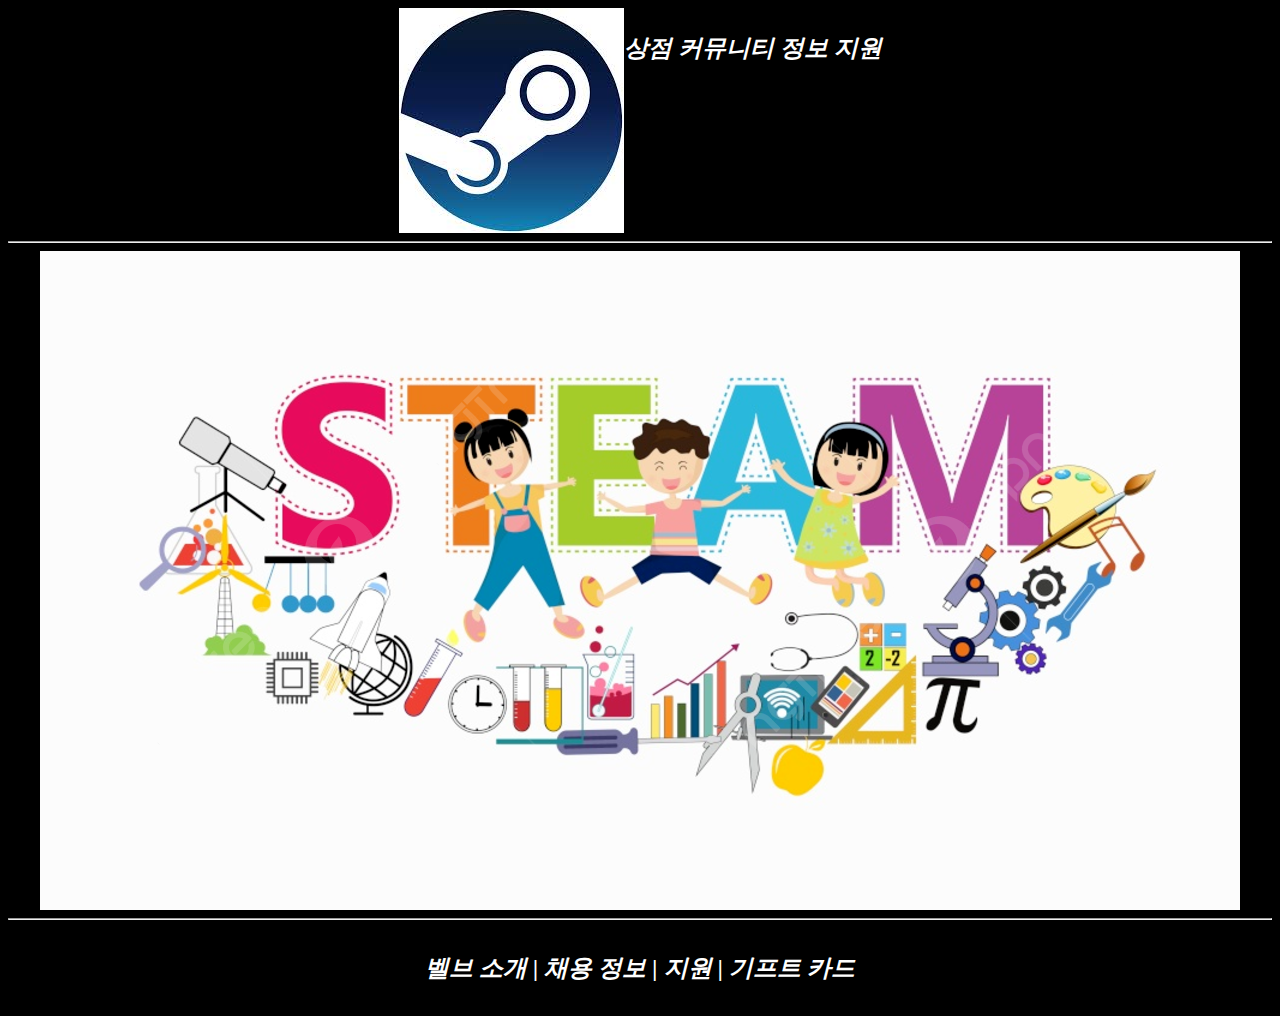
<file: indexhw1.html>
<!DOCTYPE html>
<!--2주차 로고 이미지, 메뉴텍스트,배경이미지,하단 텍스트 변경 응용문제-->
<html lang="ko">
    <head>
        <meta charset="UTF-8">
        <title>Steam 메인화면</title>
    </head>
    <body style="background-color: black; ">
        <div style="display: flex; justify-content: center;">
            <img src="image/steam1.jfif" width="225" height="225">
            <h3 style="font-size: 24px; font-weight: bold; font-style: italic; color: white;">상점 커뮤니티 정보 지원</h3>
        </div>
        <hr>
        <div style="display: flex; justify-content: center;">
            <img src="image/steam2.png" width="1200" height="659">
        </div>
        <hr>
        <div style="display: flex; justify-content: center;">
            <h3 style="font-size: 24px; font-style: italic; font-weight: bold; font-family: 굴림; color: white;">벨브 소개 | 채용 정보 | 지원 | 기프트 카드</h3>
        </div>
    </body>
</html>
</file>
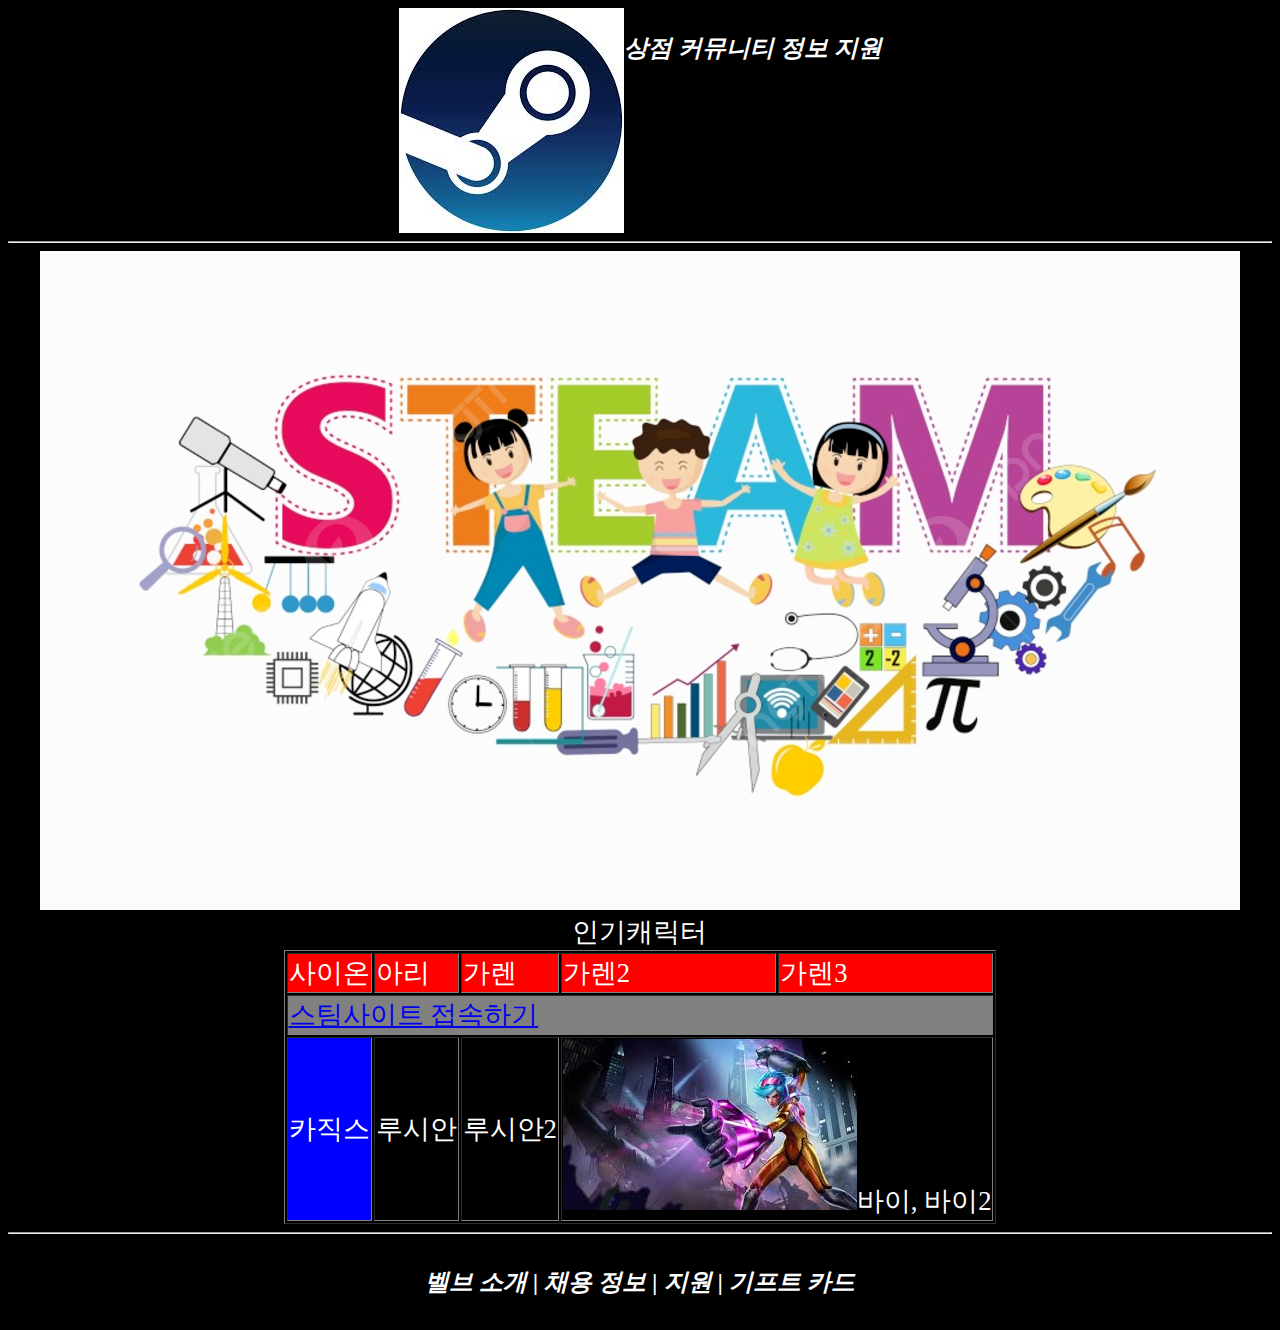
<file: indexhw2.html>
<!DOCTYPE html>
<html lang="ko">
    <head>
        <meta charset="UTF-8">
        <meta name="송도헌" content="20220991">
        <meta name="homework" content="html">
        <meta href="https://127.0.0.1:5500">
        <title>Steam 메인화면</title>
        <style>
            table{
                font-size: 20pt;
                color: white;
            }
        </style>
    </head>
    <body style="background-color: black;">
        <div style="display: flex; justify-content: center;">
            <img src="image/steam1.jfif" width="225" height="225">
            <h3 style="font-size: 24px; font-weight: bold; font-style: italic; font-family: 굴림; color: white;">상점 커뮤니티 정보 지원</h3>  
        </div>
        <hr>
        <div style="display: flex; justify-content: center;">
            <a href="indexhw2.html" target="_blank"><img src="image/steam2.png" width="1200" height="659"></a>
        </div>
        <div style="display: flex; justify-content: center;">
           <table border="1">
            <caption>인기캐릭터</caption>
            <tbody>
                <tr bgcolor="red">
                    <td>사이온</td>
                    <td>아리</td>
                    <td>가렌</td>
                    <td>가렌2</td>
                    <td>가렌3</td>
                </tr>
                <tr bgcolor="grey">
                    <td colspan="5"><a href="https://store.steampowered.com">스팀사이트 접속하기</a></td>
                </tr>
                <tr>
                    <td bgcolor="blue">카직스</td>
                    <td>루시안</td>
                    <td>루시안2</td>
                    <td colspan="2"><img src="image/by.jfif">바이, 바이2</td>
                </tr>
            </tbody>
        </table> 
        </div>
        <hr>
        <div style="display: flex; justify-content: center;">
            <h3 style="font-size: 24px; font-weight: bold; font-family: 굴림; font-style: italic; color: white">벨브 소개 | 채용 정보 | 지원 | 기프트 카드</h3>
        </div>
    </body>
</html>
</file>
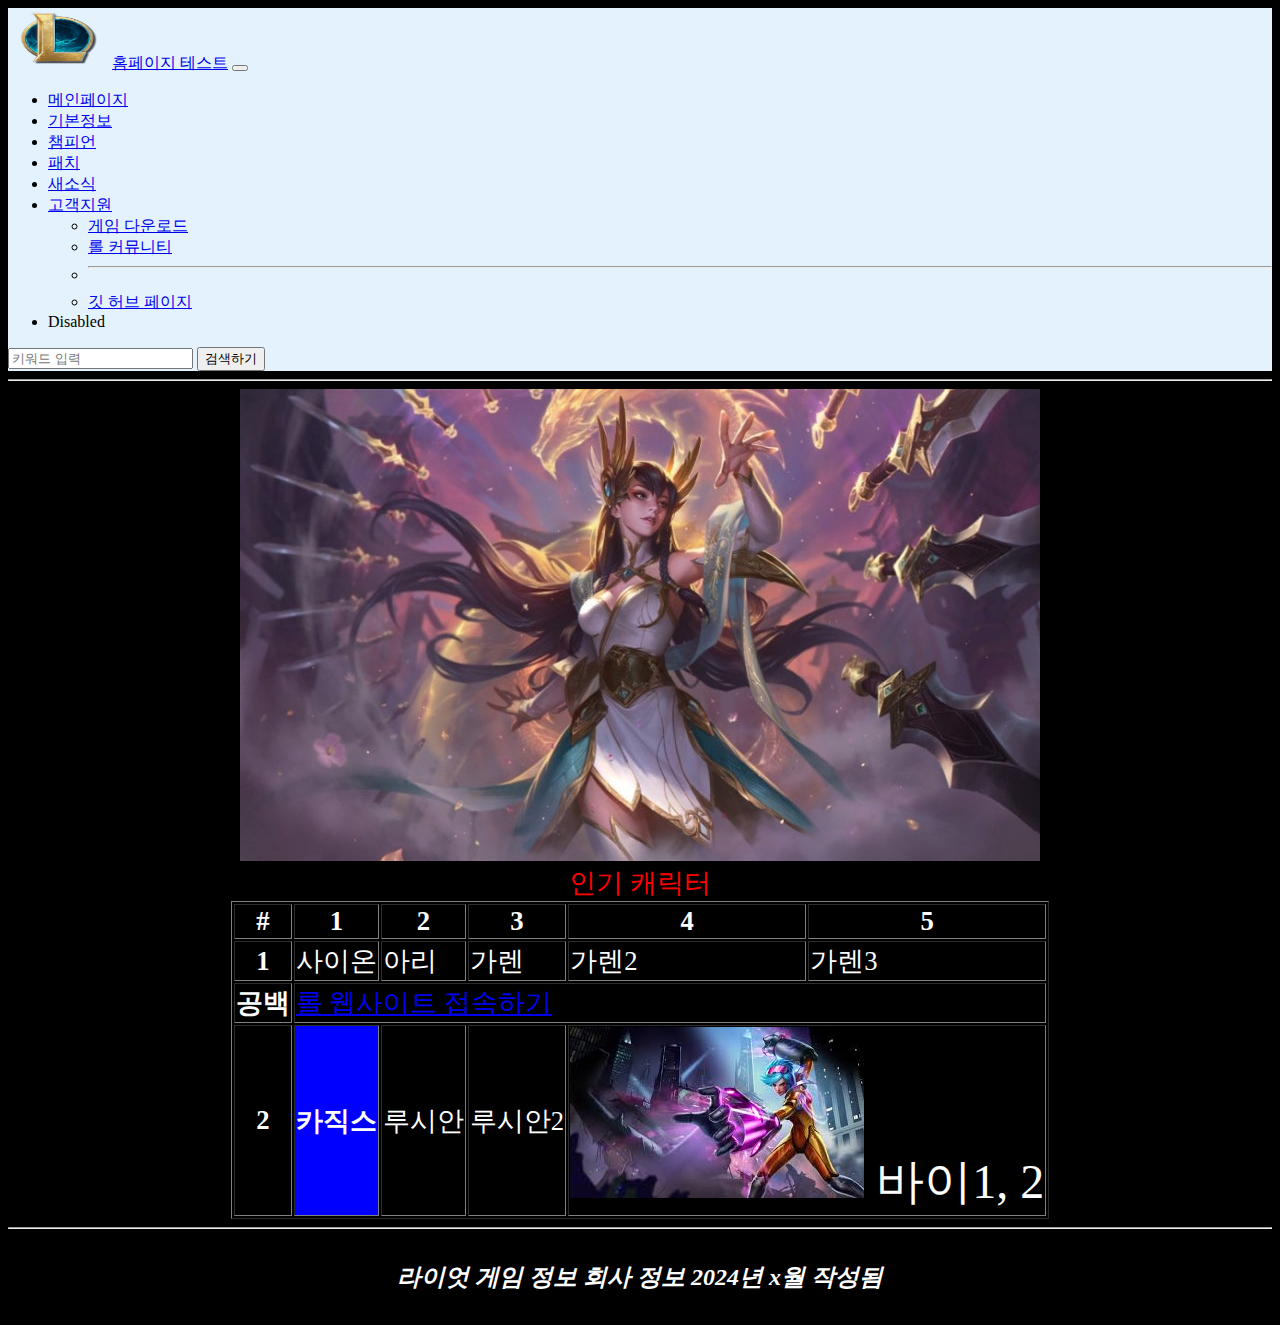
<file: indexhw3.html>
<!DOCTYPE html>
<!--3주차 부트스트랩 추가 수정 응용문제 해결-->
<html lang="ko">
    <head>
        <meta charset="UTF-8">
        <meta name ="송도헌" content="20220991"> 
        <meta name="keywords" content="computer">
        <meta name="viewport" content="width=device-width, initial-scale=1">
        <link href="https://cdn.jsdelivr.net/npm/bootstrap@5.3.5/dist/css/bootstrap.min.css" rel="stylesheet" integrity="sha384-SgOJa3DmI69IUzQ2PVdRZhwQ+dy64/BUtbMJw1MZ8t5HZApcHrRKUc4W0kG879m7" crossorigin="anonymous">
        <script type="text/javascript" src="js/basic_js_test.js"></script>
        <script type="text/javascript" defer src="js/searchhw1.js"></script>
        <style>
            table{
                font-size: 20pt;
                color: white;
            }
        </style>
        <title>LOL메인화면</title>
    </head>
    <body style="background-color: black;">
        <script src="https://cdn.jsdelivr.net/npm/bootstrap@5.3.5/dist/js/bootstrap.bundle.min.js" integrity="sha384-k6d4wzSIapyDyv1kpU366/PK5hCdSbCRGRCMv+eplOQJWyd1fbcAu9OCUj5zNLiq" crossorigin="anonymous"></script>
        <nav class="navbar navbar-expand-lg border-bottom border-body" style="background-color: #e3f2fd;" data-bs-theme="light">
            <div class="container-fluid">
              <img src="image/logo.png" class="img-fluid" width="100" height="60">
              <a class="navbar-brand" href="#">홈페이지 테스트</a>
              <button class="navbar-toggler" type="button" data-bs-toggle="collapse" data-bs-target="#navbarSupportedContent" aria-controls="navbarSupportedContent" aria-expanded="false" aria-label="Toggle navigation">
                <span class="navbar-toggler-icon"></span>
              </button>
              <div class="collapse navbar-collapse" id="navbarSupportedContent">
                <ul class="navbar-nav me-auto mb-2 mb-lg-0">
                  <li class="nav-item">
                    <a class="nav-link active" aria-current="page" href="indexhw3.html">메인페이지</a>
                  </li>
                  <li class="nav-item">
                    <a class="nav-link" href="https://www.leagueoflegends.com/ko-kr/how-to-play/">기본정보</a>
                  </li>
                  <li class="nav-item">
                    <a class="nav-link active" aria-current="page" href="https://www.leagueoflegends.com/ko-kr/champions/">챔피언</a>
                  </li>
                  <li class="='nav-item">
                    <a class="nav-link active" aria-current="page" href="https://www.leagueoflegends.com/ko-kr/news/tags/patch-notes/">패치</a>
                  </li>
                  <li class="='nav-item">
                    <a class="nav-link active" aria-current="page" href="https://www.leagueoflegends.com/ko-kr/news/">새소식</a>
                  </li>
                  <li class="nav-item dropdown">
                    <a class="nav-link dropdown-toggle" href="#" role="button" data-bs-toggle="dropdown" aria-expanded="false">고객지원</a>
                    <ul class="dropdown-menu">
                      <li><a class="dropdown-item" href="https://download.kr.riotgames.com/league">게임 다운로드</a></li>
                      <li><a class="dropdown-item" href="https://www.leagueoflegends.com/ko-kr/news/community/">롤 커뮤니티</a></li>
                      <li><hr class="dropdown-divider"></li>
                      <li><a class="dropdown-item" href="https://github.com/">깃 허브 페이지</a></li>
                    </ul>
                  </li>
                  <li class="nav-item">
                    <a class="nav-link disabled" aria-disabled="true">Disabled</a>
                  </li>
                </ul>
                <form class="d-flex" role="search">
                  <input class="form-control me-2" type="search" placeholder="키워드 입력" aria-label="Search">
                  <button class="btn btn-outline-success" id="search_button_msg" type="submit">검색하기</button>
                </form>
              </div>
            </div>
          </nav>
        <hr>
        <div style="display: flex; justify-content: center;">
            <a href="index.html" target="_blank"><img src="image/Main.jpg" class="img-fluid" width="800" height="472"></a>
        </div>
        <div style="display: flex; justify-content: center;">
            <table class="table table-striped caption-top" border="1">
                <caption style="color: red;">인기 캐릭터</caption>
                <thead>
                  <tr class="table-primary">
                    <th scope="col">#</th>
                    <th scope="col">1</th>
                    <th scope="col">2</th>
                    <th scope="col">3</th>
                    <th scope="col">4</th>
                    <th scope="col">5</th>
                  </tr>
                </thead>
                <tbody>
                    <tr class="table-secondary">
                        <th scope="col">1</th>
                        <td>사이온</td>
                        <td>아리</td>
                        <td>가렌</td>
                        <td>가렌2</td>
                        <td>가렌3</td>
                    </tr>
                    <tr class="table-success">
                        <th scope="row">공백</th>
                        <td colspan="5"><a href="https://www.leagueoflegends.com/ko-kr/">롤 웹사이트 접속하기</td>
                    </tr>
                    <tr class="table-danger">
                        <th scope="row">2</th>
                        <td bgcolor="blue"><b>카직스<b></td>
                        <td>루시안</td>
                        <td>루시안2</td>
                        <td colspan="2"><font size="13"><img src="image/by.jfif"> 바이1, 2</font></td>
                    </tr>
                </tbody>
            </table>
        </div>
        <hr>
        <div style="display: flex; justify-content: center;">
            <h3 style="font-size: 24px; font-style: italic; font-weight: bold; color: white; font-family: 굴림;">라이엇 게임 정보 회사 정보 2024년 x월 작성됨</h3>
        </div>
        
    </body>
</html>
</file>
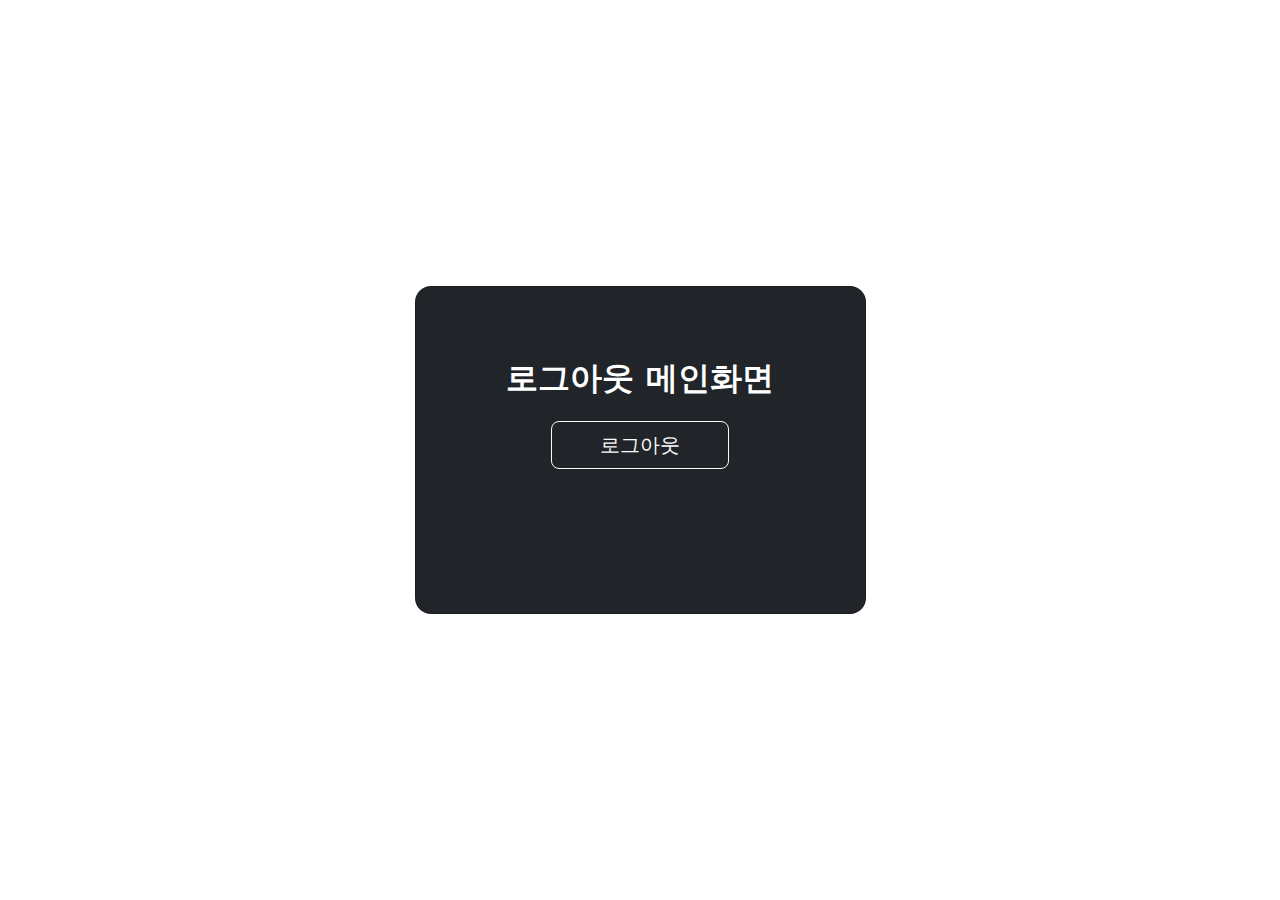
<file: login/logout.html>
<!DOCTYPE html>
<html lang="ko">
<head>
  <meta charset="UTF-8">
  <title>로그아웃 완료</title>
  <script type="text/javascript" defer src="../js/login.js"></script>
  <link href="https://cdn.jsdelivr.net/npm/bootstrap@5.3.5/dist/css/bootstrap.min.css" rel="stylesheet">
</head>
<body>
  <section class="vh-100 gradient-custom">
    <div class="container py-5 h-100">
      <div class="row d-flex justify-content-center align-items-center h-100">
        <div class="col-12 col-md-8 col-lg-6 col-xl-5">
          <div class="card bg-dark text-white" style="border-radius: 1rem;">
            <div class="card-body p-5 text-center">

              <div class="mb-md-5 mt-md-4 pb-5">
                <h2 class="fw-bold mb-4 text-uppercase">로그아웃 메인화면</h2>

                <a href="../index.html" class="btn btn-outline-light btn-lg px-5">로그아웃</a>

              </div>

            </div>
          </div>
        </div>
      </div>
    </div>
  </section>
</body>
</html>
</file>
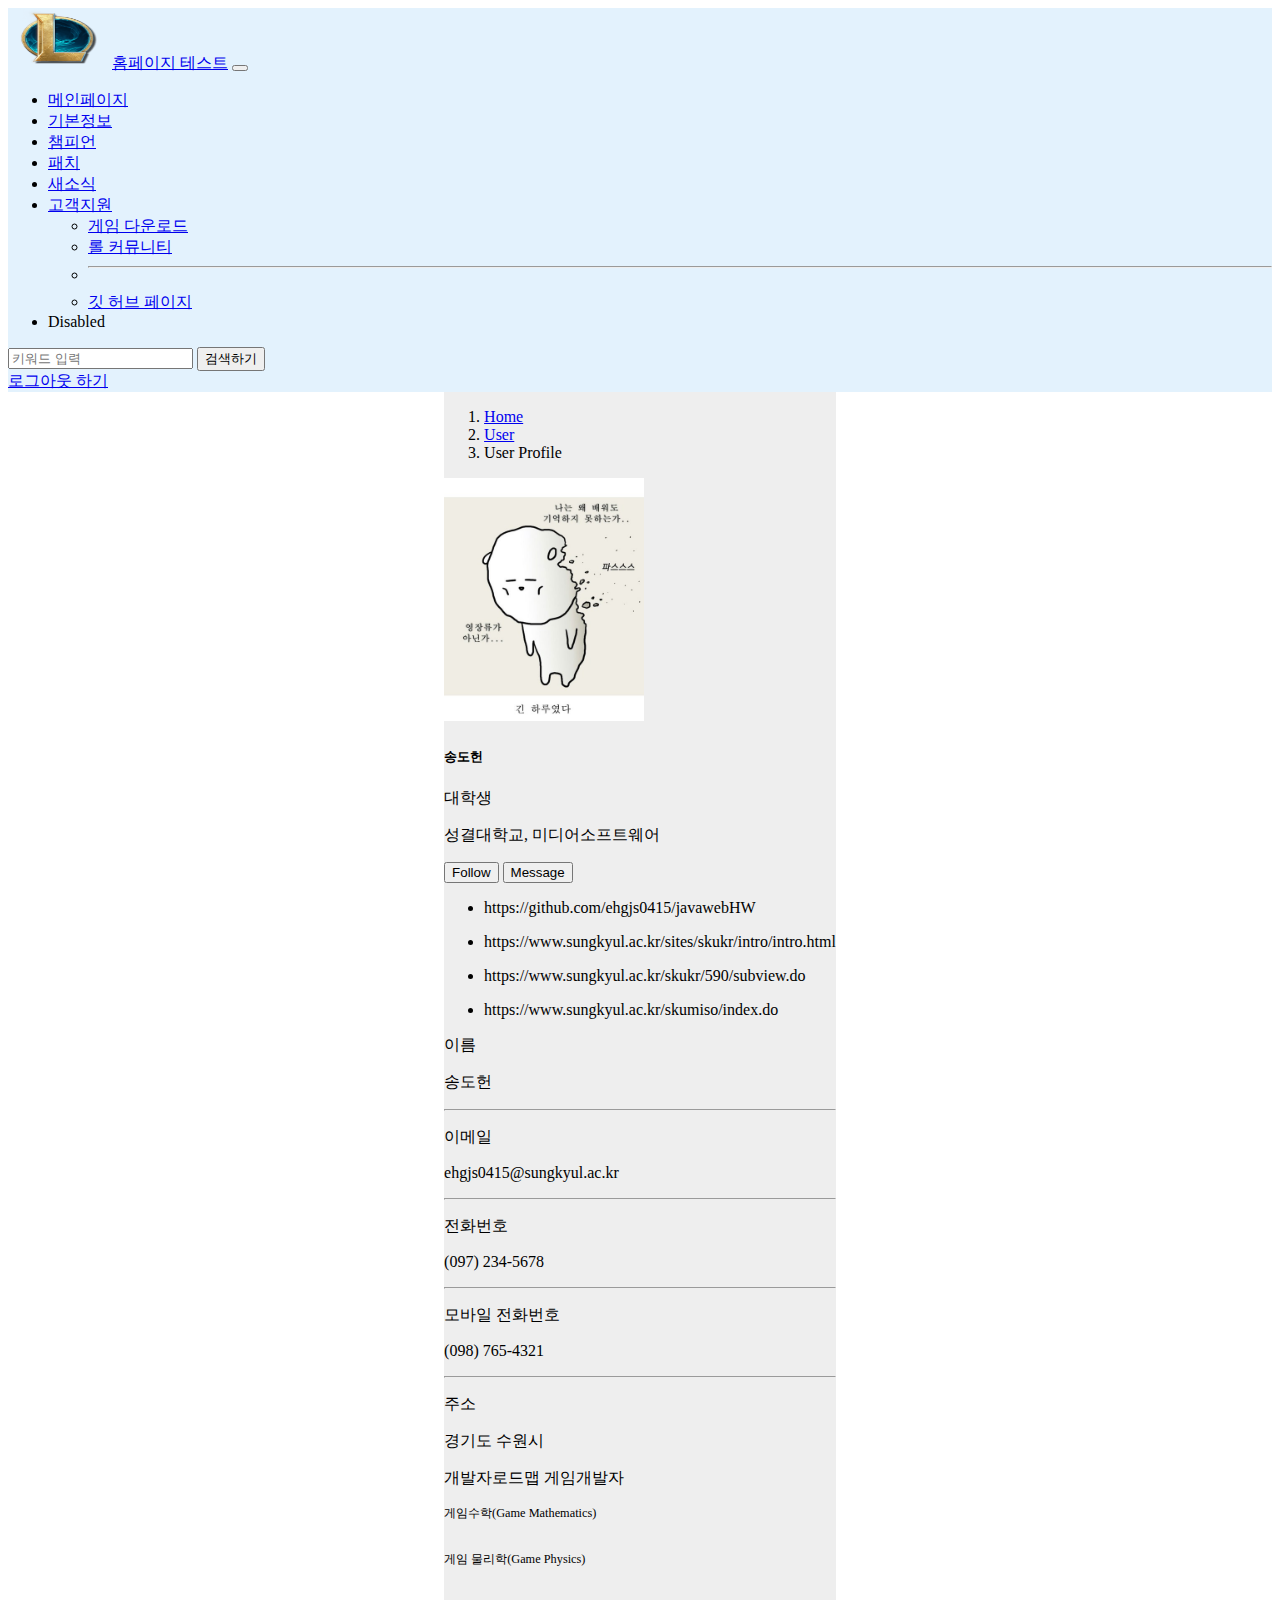
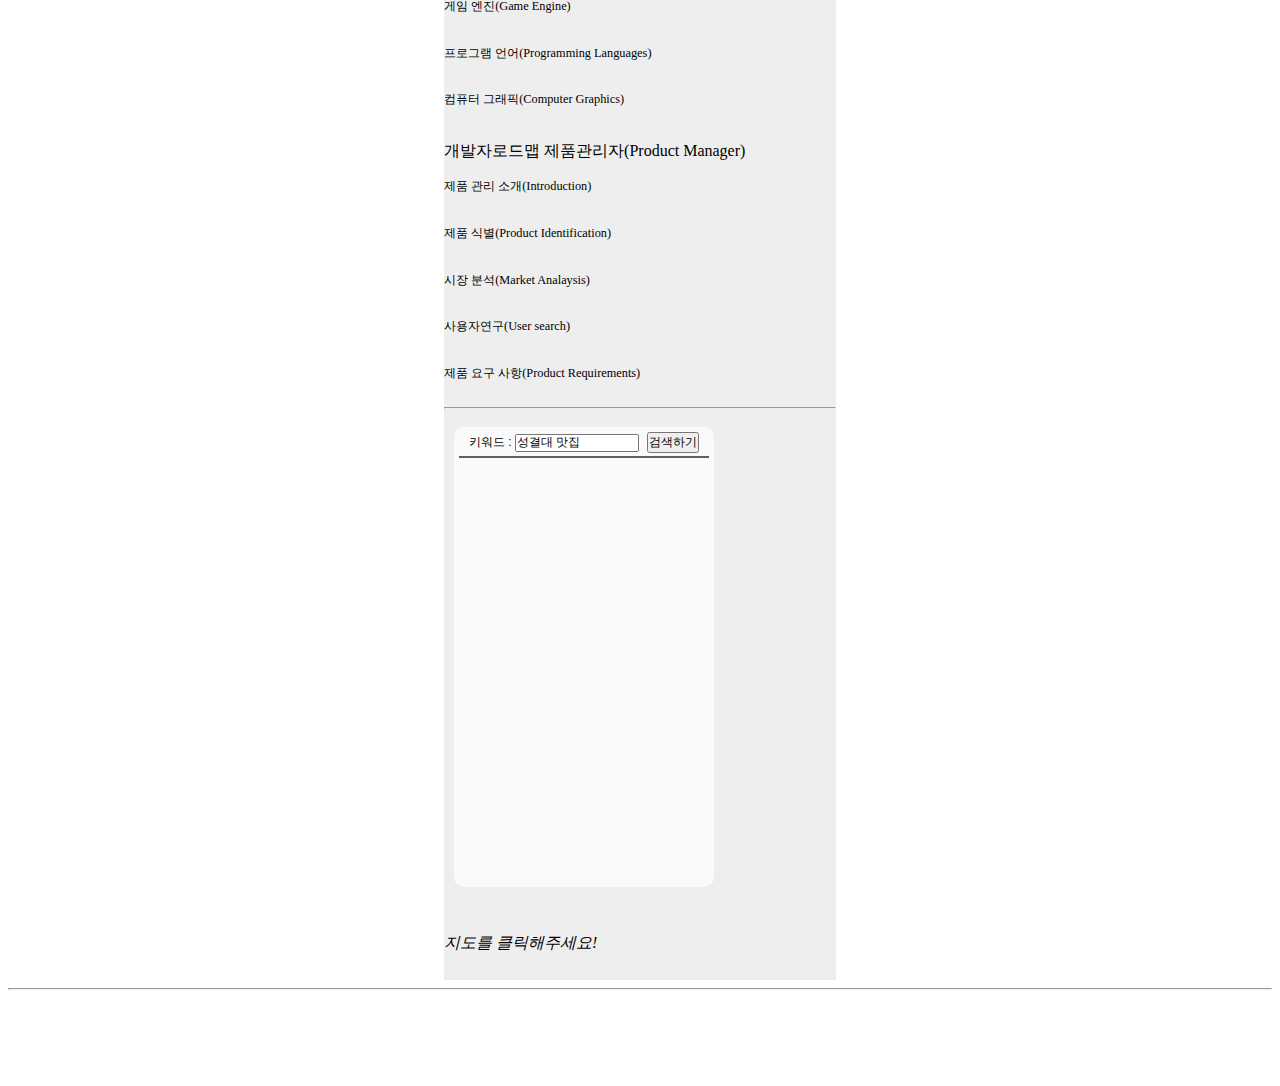
<file: login/profile.html>
<!DOCTYPE html>
<html lang="ko">
    <head>
        <meta charset="UTF-8">
        <meta name ="송도헌" content="20220991"> 
        <meta name="keywords" content="computer">
        <meta name="viewport" content="width=device-width, initial-scale=1">
        <link href="https://cdn.jsdelivr.net/npm/bootstrap@5.3.5/dist/css/bootstrap.min.css" rel="stylesheet" integrity="sha384-SgOJa3DmI69IUzQ2PVdRZhwQ+dy64/BUtbMJw1MZ8t5HZApcHrRKUc4W0kG879m7" crossorigin="anonymous">
        <script type="text/javascript" defer src="../js/map.js"></script>
        <script type="text/javascript" src="//dapi.kakao.com/v2/maps/sdk.js?appkey=3919a3fcb176f483fc5f43fa2d5e6186&libraries=services,clusterer,drawing"></script>
        <script type="text/javascript" src="//dapi.kakao.com/v2/maps/sdk.js?appkey=3919a3fcb176f483fc5f43fa2d5e6186&libraries=services"></script>
        <link rel="stylesheet" href="../css/profile.css" />
        <style>
            table{
                font-size: 20pt;
                color: white;
            }
        </style>
        <title>LOL메인화면</title>
    </head>
    <body style="background-color: white;">
        <script src="https://cdn.jsdelivr.net/npm/bootstrap@5.3.5/dist/js/bootstrap.bundle.min.js" integrity="sha384-k6d4wzSIapyDyv1kpU366/PK5hCdSbCRGRCMv+eplOQJWyd1fbcAu9OCUj5zNLiq" crossorigin="anonymous"></script>
        <nav class="navbar navbar-expand-lg border-bottom border-body" style="background-color: #e3f2fd;" data-bs-theme="light">
            <div class="container-fluid">
              <img src="../image/logo.png" class="img-fluid" onmouseover="over(this)" onmouseout="out(this)" width="100" height="60">
              <a class="navbar-brand" href="#">홈페이지 테스트</a>
              <button class="navbar-toggler" type="button" data-bs-toggle="collapse" data-bs-target="#navbarSupportedContent" aria-controls="navbarSupportedContent" aria-expanded="false" aria-label="Toggle navigation">
                <span class="navbar-toggler-icon"></span>
              </button>
              <div class="collapse navbar-collapse" id="navbarSupportedContent">
                <ul class="navbar-nav me-auto mb-2 mb-lg-0">
                  <li class="nav-item">
                    <a class="nav-link active" aria-current="page" href="index_login.html">메인페이지</a>
                  </li>
                  <li class="nav-item">
                    <a class="nav-link" href="https://www.leagueoflegends.com/ko-kr/how-to-play/">기본정보</a>
                  </li>
                  <li class="nav-item">
                    <a class="nav-link active" aria-current="page" href="https://www.leagueoflegends.com/ko-kr/champions/">챔피언</a>
                  </li>
                  <li class="='nav-item">
                    <a class="nav-link active" aria-current="page" href="https://www.leagueoflegends.com/ko-kr/news/tags/patch-notes/">패치</a>
                  </li>
                  <li class="='nav-item">
                    <a class="nav-link active" aria-current="page" href="https://www.leagueoflegends.com/ko-kr/news/">새소식</a>
                  </li>
                  <li class="nav-item dropdown">
                    <a class="nav-link dropdown-toggle" href="#" role="button" data-bs-toggle="dropdown" aria-expanded="false">고객지원</a>
                    <ul class="dropdown-menu">
                      <li><a class="dropdown-item" href="https://download.kr.riotgames.com/league">게임 다운로드</a></li>
                      <li><a class="dropdown-item" href="https://www.leagueoflegends.com/ko-kr/news/community/">롤 커뮤니티</a></li>
                      <li><hr class="dropdown-divider"></li>
                      <li><a class="dropdown-item" href="https://github.com/">깃 허브 페이지</a></li>
                    </ul>
                  </li>
                  <li class="nav-item">
                    <a class="nav-link disabled" aria-disabled="true">Disabled</a>
                  </li>
                </ul>
                <form class="d-flex" role="search" onsubmit="return googleSearch();">
                  <input class="form-control me-2" id="search_input" name="q" type="search" placeholder="키워드 입력" aria-label="Search">
                  <button class="btn btn-outline-success" id="search_btn" type="submit">검색하기</button>
                </form>
              </div>
            </div>
            <a href="login/logout.html" class="btn btn-outline-success" id="logout_btn">로그아웃 하기</a>
          </nav>
        <div style="display: flex; justify-content: center;">
            <section style="background-color: #eee;">
  <div class="container py-5">
    <div class="row">
      <div class="col">
        <nav aria-label="breadcrumb" class="bg-body-tertiary rounded-3 p-3 mb-4">
          <ol class="breadcrumb mb-0">
            <li class="breadcrumb-item"><a href="#">Home</a></li>
            <li class="breadcrumb-item"><a href="#">User</a></li>
            <li class="breadcrumb-item active" aria-current="page">User Profile</li>
          </ol>
        </nav>
      </div>
    </div>

    <div class="row">
      <div class="col-lg-4">
        <div class="card mb-4">
          <div class="card-body text-center">
            <img src="../image/Profile.jpg" alt="avatar"
              class="rounded-circle img-fluid" style="width: 200px;"><!--13주차 응용문제 해결 -> 개인 사진으로 수정-->
            <h5 class="my-3">송도헌</h5>
            <p class="text-muted mb-1">대학생</p>
            <p class="text-muted mb-4">성결대학교, 미디어소프트웨어</p>
            <div class="d-flex justify-content-center mb-2">
              <button  type="button" data-mdb-button-init data-mdb-ripple-init class="btn btn-primary">Follow</button>
              <button  type="button" data-mdb-button-init data-mdb-ripple-init class="btn btn-outline-primary ms-1">Message</button>
            </div>
          </div>
        </div>
        <div class="card mb-4 mb-lg-0">
          <div class="card-body p-0">
            <ul class="list-group list-group-flush rounded-3">
              <li class="list-group-item d-flex justify-content-between align-items-center p-3">
                <i class="fas fa-globe fa-lg text-warning"></i>
                <p class="mb-0">https://github.com/ehgjs0415/javawebHW</p>
              </li>
              <li class="list-group-item d-flex justify-content-between align-items-center p-3">
                <i class="fab fa-github fa-lg text-body"></i>
                <p class="mb-0">https://www.sungkyul.ac.kr/sites/skukr/intro/intro.html</p>
              </li>
              <li class="list-group-item d-flex justify-content-between align-items-center p-3">
                <i class="fab fa-twitter fa-lg" style="color: #55acee;"></i>
                <p class="mb-0">https://www.sungkyul.ac.kr/skukr/590/subview.do</p>
              </li>
              <li class="list-group-item d-flex justify-content-between align-items-center p-3">
                <i class="fab fa-instagram fa-lg" style="color: #ac2bac;"></i>
                <p class="mb-0">https://www.sungkyul.ac.kr/skumiso/index.do</p>
              </li>
            </ul>
          </div>
        </div>
      </div>
      <div class="col-lg-8">
        <div class="card mb-4">
          <div class="card-body">
            <div class="row">
              <div class="col-sm-3">
                <p class="mb-0">이름</p>
              </div>
              <div class="col-sm-9">
                <p class="text-muted mb-0">송도헌</p>
              </div>
            </div>
            <hr>
            <div class="row">
              <div class="col-sm-3">
                <p class="mb-0">이메일</p>
              </div>
              <div class="col-sm-9">
                <p class="text-muted mb-0">ehgjs0415@sungkyul.ac.kr</p>
              </div>
            </div>
            <hr>
            <div class="row">
              <div class="col-sm-3">
                <p class="mb-0">전화번호</p>
              </div>
              <div class="col-sm-9">
                <p class="text-muted mb-0">(097) 234-5678</p>
              </div>
            </div>
            <hr>
            <div class="row">
              <div class="col-sm-3">
                <p class="mb-0">모바일 전화번호</p>
              </div>
              <div class="col-sm-9">
                <p class="text-muted mb-0">(098) 765-4321</p>
              </div>
            </div>
            <hr>
            <div class="row">
              <div class="col-sm-3">
                <p class="mb-0">주소</p>
              </div>
              <div class="col-sm-9">
                <p class="text-muted mb-0">경기도 수원시</p>
              </div>
            </div>
          </div>
        </div>
        <div class="row">
          <div class="col-md-6">
            <div class="card mb-4 mb-md-0">
              <div class="card-body">
                <!--13주차 응용문제 해결 기술 스택 적기-->
                <p class="mb-4"><span class="text-primary font-italic me-1">개발자로드맵</span> 게임개발자
                </p>
                <p class="mb-1" style="font-size: .77rem;">게임수학(Game Mathematics)</p>
                <div class="progress rounded" style="height: 5px;">
                  <div class="progress-bar" role="progressbar" style="width: 40%" aria-valuenow="40"
                    aria-valuemin="0" aria-valuemax="100"></div>
                </div>
                <p class="mt-4 mb-1" style="font-size: .77rem;">게임 물리학(Game Physics)</p>
                <div class="progress rounded" style="height: 5px;">
                  <div class="progress-bar" role="progressbar" style="width: 20%" aria-valuenow="20"
                    aria-valuemin="0" aria-valuemax="100"></div>
                </div>
                <p class="mt-4 mb-1" style="font-size: .77rem;">게임 엔진(Game Engine)</p>
                <div class="progress rounded" style="height: 5px;">
                  <div class="progress-bar" role="progressbar" style="width: 20%" aria-valuenow="20"
                    aria-valuemin="0" aria-valuemax="100"></div>
                </div>
                <p class="mt-4 mb-1" style="font-size: .77rem;">프로그램 언어(Programming Languages)</p>
                <div class="progress rounded" style="height: 5px;">
                  <div class="progress-bar" role="progressbar" style="width: 40%" aria-valuenow="40"
                    aria-valuemin="0" aria-valuemax="100"></div>
                </div>
                <p class="mt-4 mb-1" style="font-size: .77rem;">컴퓨터 그래픽(Computer Graphics)</p>
                <div class="progress rounded mb-2" style="height: 5px;">
                  <div class="progress-bar" role="progressbar" style="width: 20%" aria-valuenow="20"
                    aria-valuemin="0" aria-valuemax="100"></div>
                </div>
              </div>
            </div>
          </div>
          <div class="col-md-6">
            <div class="card mb-4 mb-md-0">
              <div class="card-body">
                <p class="mb-4"><span class="text-primary font-italic me-1">개발자로드맵</span> 제품관리자(Product Manager)
                </p>
                <p class="mb-1" style="font-size: .77rem;">제품 관리 소개(Introduction)</p>
                <div class="progress rounded" style="height: 5px;">
                  <div class="progress-bar" role="progressbar" style="width: 30%" aria-valuenow="30"
                    aria-valuemin="0" aria-valuemax="100"></div>
                </div>
                <p class="mt-4 mb-1" style="font-size: .77rem;">제품 식별(Product Identification)</p>
                <div class="progress rounded" style="height: 5px;">
                  <div class="progress-bar" role="progressbar" style="width: 12%" aria-valuenow="12"
                    aria-valuemin="0" aria-valuemax="100"></div>
                </div>
                <p class="mt-4 mb-1" style="font-size: .77rem;">시장 분석(Market Analaysis)</p>
                <div class="progress rounded" style="height: 5px;">
                  <div class="progress-bar" role="progressbar" style="width: 30%" aria-valuenow="30"
                    aria-valuemin="0" aria-valuemax="100"></div>
                </div>
                <p class="mt-4 mb-1" style="font-size: .77rem;">사용자연구(User search)</p>
                <div class="progress rounded" style="height: 5px;">
                  <div class="progress-bar" role="progressbar" style="width: 40%" aria-valuenow="40"
                    aria-valuemin="0" aria-valuemax="100"></div>
                </div>
                <p class="mt-4 mb-1" style="font-size: .77rem;">제품 요구 사항(Product Requirements)</p>
                <div class="progress rounded mb-2" style="height: 5px;">
                  <div class="progress-bar" role="progressbar" style="width: 30%" aria-valuenow="30"
                    aria-valuemin="0" aria-valuemax="100"></div>
                </div>
              </div>
            </div>
          </div>
          <hr>
           <div class="map_wrap">
                <div id="map" style="width:100%;height:100%;position:relative;overflow:hidden;"></div>

                <div id="menu_wrap" class="bg_white">
                    <div class="option">
                        <div>
                            <form onsubmit="searchPlaces(); return false;">
                                키워드 : <input type="text" value="성결대 맛집" id="keyword" size="15"> 
                                <button type="submit">검색하기</button> 
                            </form>
                        </div>
                    </div>
                    <hr>
                <ul id="placesList"></ul>
                <div id="pagination"></div>
                </div>
            </div>
          <p><em>지도를 클릭해주세요!</em></p>
          <div id="clickLatlng"></div>
          <div id="centerAddr" style="padding:5px; font-weight:bold;"></div> <!-- 13주차 응용문제 좌표로 주소 출력하기-->
        </div>
      </div>
    </div>
  </div>
</section>
        </div>
        <hr>
        <div style="display: flex; justify-content: center;">
            <h3 style="font-size: 24px; font-style: italic; font-weight: bold; color: white; font-family: 굴림;">라이엇 게임 정보 회사 정보 2024년 x월 작성됨</h3>
        </div>

        <!-- 13주차 프로필 접근 제한 응용문제 -->
        <script type="module">
          import { session_check_login_required } from "../js/session.js";
          document.addEventListener('DOMContentLoaded', () => {
            session_check_login_required();
          });
        </script>

    </body>
</html>
</file>
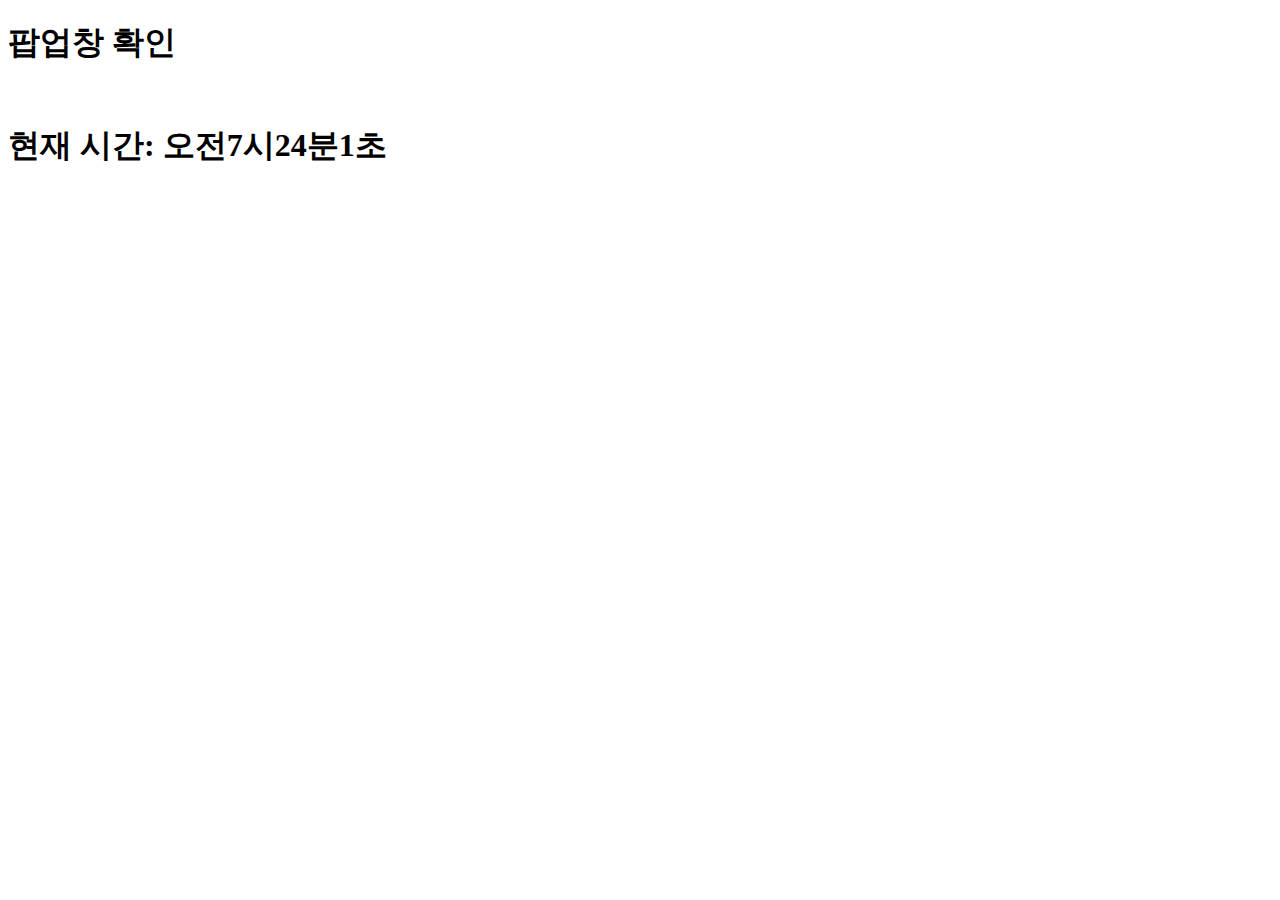
<file: popup/popup.html>
<!DOCTYPE html>
<html>
    <head>
        <meta charset = "UTF-8">
        <title>팝업창 테스트</title>
        <script type="text/javascript" defer src="../js/pop_up.js"></script>
        <meta name="viewport" content="width=device-width, initial-scale=1">
        <link href="https://cdn.jsdelivr.net/npm/bootstrap@5.3.5/dist/css/bootstrap.min.css" rel="stylesheet" integrity="sha384-SgOJa3DmI69IUzQ2PVdRZhwQ+dy64/BUtbMJw1MZ8t5HZApcHrRKUc4W0kG879m7" crossorigin="anonymous">
        <script src="https://cdn.jsdelivr.net/npm/bootstrap@5.3.5/dist/js/bootstrap.bundle.min.js" integrity="sha384-k6d4wzSIapyDyv1kpU366/PK5hCdSbCRGRCMv+eplOQJWyd1fbcAu9OCUj5zNLiq" crossorigin="anonymous"></script>
    </head>
    <body onload="show_clock();">
        <h1 class="display-1"><i class="bi bi-alarm"></i>팝업창 확인<br><br></h1>
        <h1 class="display-4"><div id="divClock" class="clock"></div></h1>
    </body>
</html>
</file>
<file: css/profile.css>
.map_wrap, .map_wrap * {margin:0;padding:0;font-family:'Malgun Gothic',dotum,'돋움',sans-serif;font-size:12px;}
.map_wrap a, .map_wrap a:hover, .map_wrap a:active{color:#000;text-decoration: none;}
.map_wrap {position:relative;width:100%;height:500px;}
#menu_wrap {position:absolute;top:0;left:0;bottom:0;width:250px;margin:10px 0 30px 10px;padding:5px;overflow-y:auto;background:rgba(255, 255, 255, 0.7);z-index: 1;font-size:12px;border-radius: 10px;}
.bg_white {background:#fff;}
#menu_wrap hr {display: block; height: 1px;border: 0; border-top: 2px solid #5F5F5F;margin:3px 0;}
#menu_wrap .option{text-align: center;}
#menu_wrap .option p {margin:10px 0;}  
#menu_wrap .option button {margin-left:5px;}
#placesList li {list-style: none;}
#placesList .item {position:relative;border-bottom:1px solid #888;overflow: hidden;cursor: pointer;min-height: 65px;}
#placesList .item span {display: block;margin-top:4px;}
#placesList .item h5, #placesList .item .info {text-overflow: ellipsis;overflow: hidden;white-space: nowrap;}
#placesList .item .info{padding:10px 0 10px 55px;}
#placesList .info .gray {color:#8a8a8a;}
#placesList .info .jibun {padding-left:26px;background:url(https://t1.daumcdn.net/localimg/localimages/07/mapapidoc/places_jibun.png) no-repeat;}
#placesList .info .tel {color:#009900;}
#placesList .item .markerbg {float:left;position:absolute;width:36px; height:37px;margin:10px 0 0 10px;background:url(https://t1.daumcdn.net/localimg/localimages/07/mapapidoc/marker_number_blue.png) no-repeat;}
#placesList .item .marker_1 {background-position: 0 -10px;}
#placesList .item .marker_2 {background-position: 0 -56px;}
#placesList .item .marker_3 {background-position: 0 -102px}
#placesList .item .marker_4 {background-position: 0 -148px;}
#placesList .item .marker_5 {background-position: 0 -194px;}
#placesList .item .marker_6 {background-position: 0 -240px;}
#placesList .item .marker_7 {background-position: 0 -286px;}
#placesList .item .marker_8 {background-position: 0 -332px;}
#placesList .item .marker_9 {background-position: 0 -378px;}
#placesList .item .marker_10 {background-position: 0 -423px;}
#placesList .item .marker_11 {background-position: 0 -470px;}
#placesList .item .marker_12 {background-position: 0 -516px;}
#placesList .item .marker_13 {background-position: 0 -562px;}
#placesList .item .marker_14 {background-position: 0 -608px;}
#placesList .item .marker_15 {background-position: 0 -654px;}
#pagination {margin:10px auto;text-align: center;}
#pagination a {display:inline-block;margin-right:10px;}
#pagination .on {font-weight: bold; cursor: default;color:#777;}
</file>
